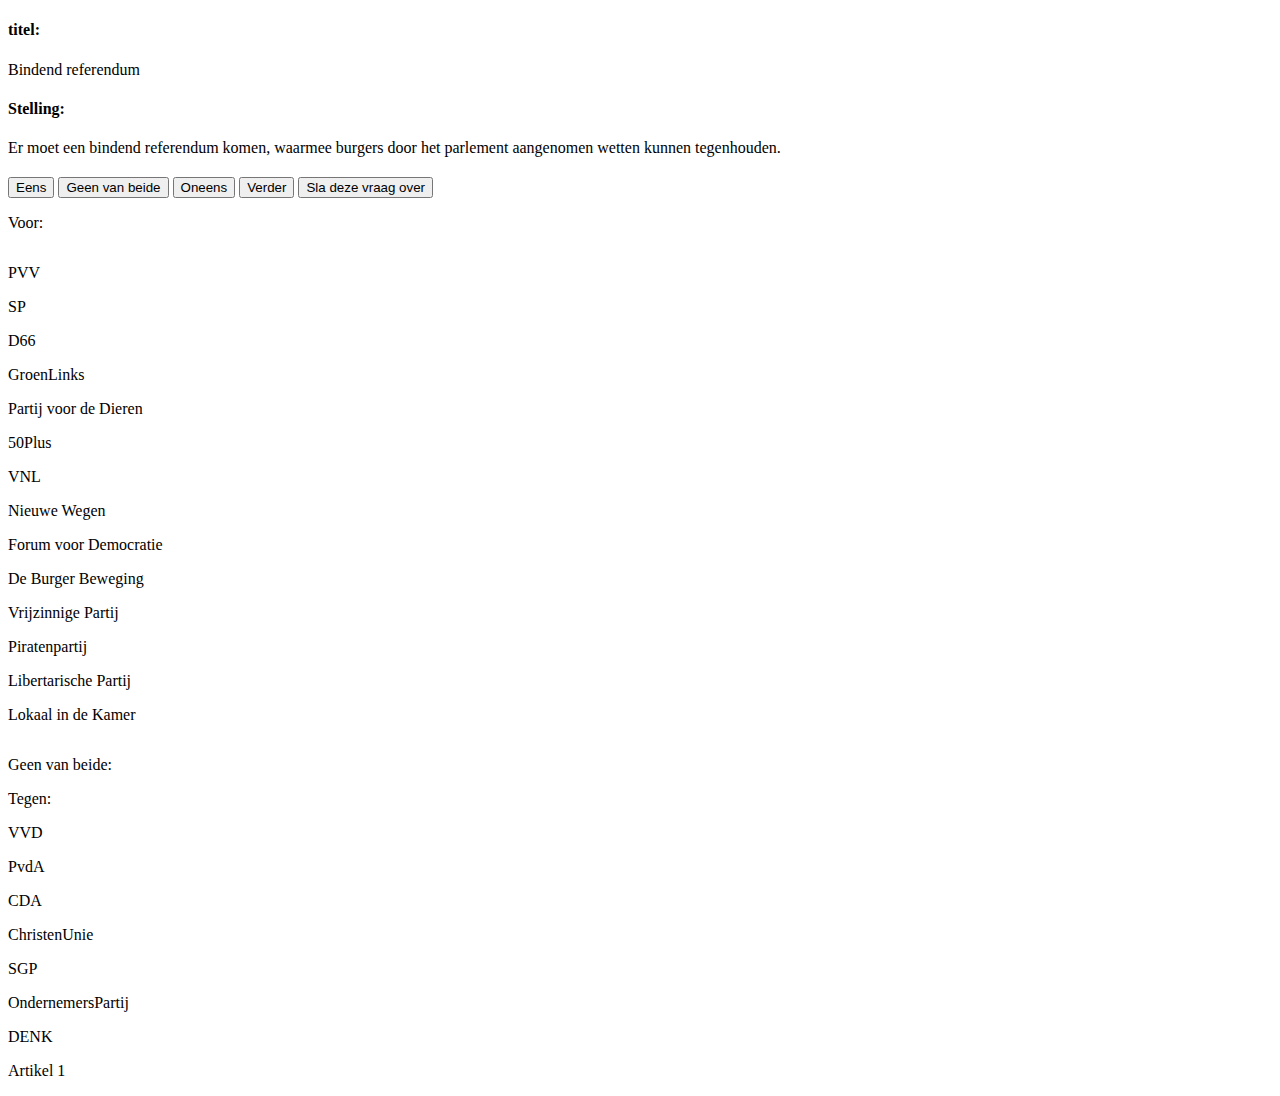
<file: vragenLijst.html>
<!DOCTYPE HTML>
<html>
<head>
    <title>Stemwijzer</title>
    <link rel="stylesheet" type="text/css" href="css/style.css">
    <script src="js/app.js" type="text/javascript" ></script>
    <script src="js/data.js" type="text/javascript" ></script>
</head>
<body>

<button id="filterParties" style="display: none;">Filter op grote pratijen</button>
<button id="filterSeculier" style="display: none;">Filter op seculiere pratijen</button>
<div id="result"></div>
<div id="bodyDiv">
    <div>
        <h4>titel:</h4>
        <div id="title"></div>
    </div>
    <div>
        <h4>Stelling:</h4>
        <div id="statement"></div>
    </div>

    <button id="back" style="display: none"><-- terug</button>
    <div id="buttons">
        <button id="agreed">Eens</button>
        <button id="neither">Geen van beide</button>
        <button id="disagreed">Oneens</button>
        <button id="next">Verder</button>
        <button id="skip">Sla deze vraag over</button>
        <button id="resultButton" style="display: none;">Resultaat</button>
    </div>

    <div id="prosAndCons">
        <p>Voor:</p>
        <div id="pros"></div>
        <p>Geen van beide:</p>
        <div id="amb"></div>
        <p>Tegen:</p>
        <div id="cons"></div>
    </div>
</div>

</body>
</html>
</file>
<file: css/style.css>
#buttons {
    margin-top: 20px;
}

#pros {
    display: inline-block;
}
</file>
